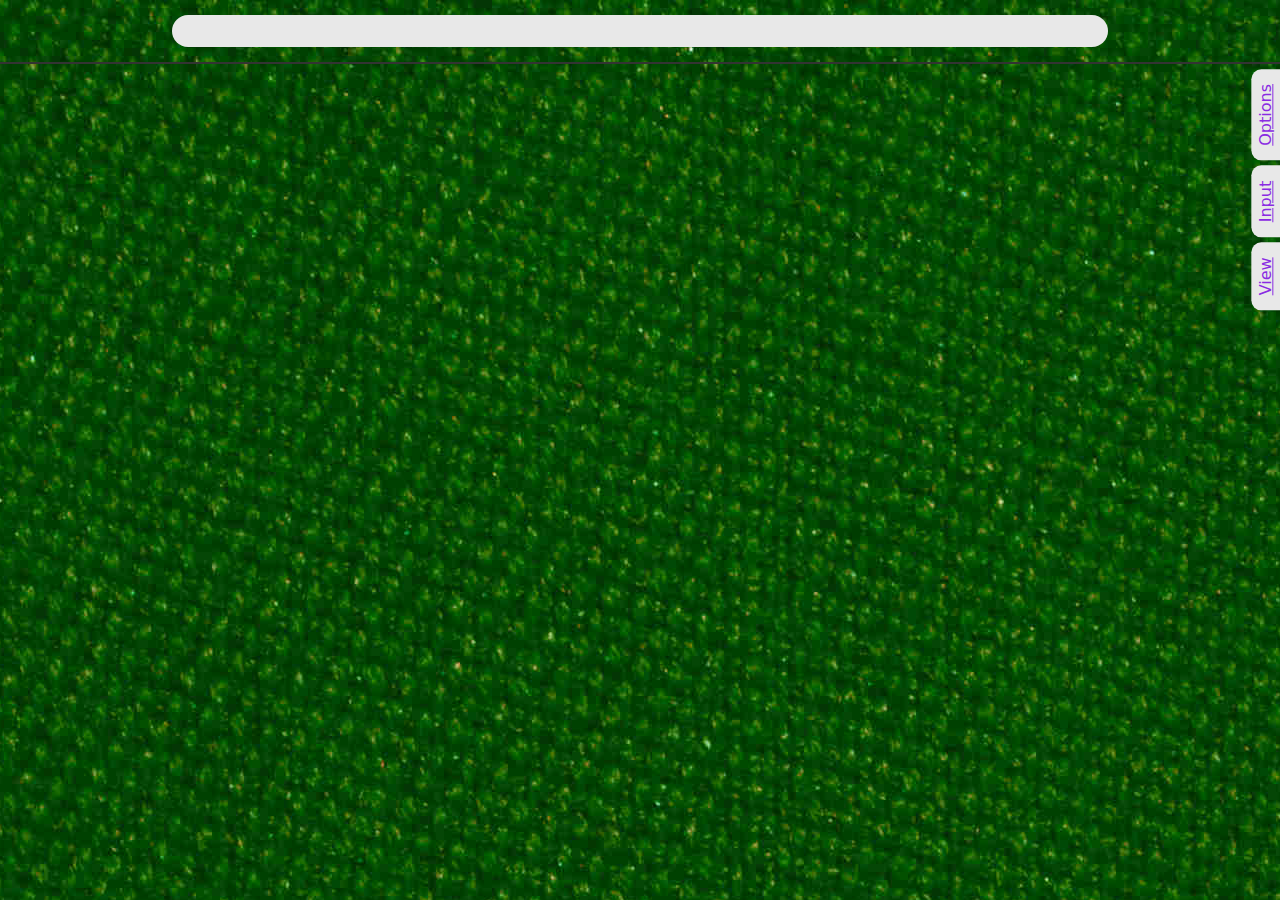
<file: index.html>
<!DOCTYPE html>
<html>
	<head>
		<title>Magic Deck Viewer</title>
		<script src="https://ajax.googleapis.com/ajax/libs/jquery/3.3.1/jquery.min.js"></script>
		<script src="js/API.js"></script>
		<script src="js/API_scryfall.js"></script>
		<script src="js/Candy.js"></script>
		<script src="js/Deck.js"></script>
		<script src="js/ENC.js"></script>
		<script src="js/Input.js"></script>
		<script src="js/R.js"></script>
		<script src="js/State.js"></script>
		<script src="js/UI.js"></script>
		<script src="js/index.js"></script>
		
		<link rel="stylesheet" href="index.css" />
		<link rel="stylesheet" href="loader.css" />
		<meta charset="UTF-8"> 
		<meta property="og:title" content="Magic the Gathering Deck Viewer">
		<meta property="og:description" content="View and share Magic the Gathering decks without requiring an account">
		<meta property="og:image" content="img/deckyLinkPreview.jpg">
		<meta property="twitter:card" content="img/deckyLinkPreview.jpg">
		<meta name="description" content="Decky is a Magic the Gathering deck creator/viewer that doesn't require an account." />
	</head>
	<body>
		<div id="jstest">
			<div>
				<script>jstest.className = "js";</script>
				<div class="preview">
					<img src="img/deckyLinkPreview.jpg" title="Link Preview Image" />
					<h1>What is Decky?</h1>
					<p>Decky is a way to visualise and share Magic the Gathering decks. Not everyone wants to create an account on a site to share a creation</p>
					<h1>How does Decky work?</h1>
					<p>It encodes the individual cards into the hash portion of the URL. This can then be shared via any method you wish.</p>
					<h1>Does Decky have limitations</h1>
					<p>Yup. URLs can only be so long. If you add too many cards then problems may arise. For drafting and constructed play, this should be fine. It should even work for commander decks. A small cube may be troublesome.</p>
					<p>Decky is also unable to produce a preview image when linked to. Because all of the cards are calculated when you view the link, nothing can be generated before hand.</p>
					<p>There is also the posibility that so many requests are made at the same time that using it might be frustrating. Cross that bridge when we get there.</p>
				</div>
				<img src="img/nojs.jpg" title="Seinfeld 'No soup for you' but soup has been replaced by js logo" />
				<p>I know. I made a web app that depends on javascript.</p>
				<p>If you can enable it you'll get a much better experience.</p>
			</div>
		</div>
		<div id="loader">
			<div class="loaderRing">
				<div></div>
				<div></div>
				<div></div>
			</div>
		</div>
		<div id="main">
			<div class="queryInput">
				<form autocomplete="off" onsubmit="return false;">
					<input id="query" type="text"></input>
				</form>
				<div id="target" class="list"></div>
				<script type="text/javascript">
				if(window.location.hostname.indexOf("localhost") > 0 || window.location.href.startsWith("file")){
					var hash = `{"c2":"1CTd1XXN27rq25z70i472pub","v":"stacked"}`
					document.write(`<div class="testCards">`)
					document.write(`<a href="#${encodeURI(hash)}" onclick="setTimeout(State.load,100)">Card Test</a>`)
					document.write(`<a href="#" onclick="setTimeout(State.load,100)">Reset</a>`)
					document.write(`</div>`)
				}
				</script>
				
			</div>
			
			<div id="deck" class="default"></div>
			
			<div class="formatted">
				<div class="keys">
					<div id="view" class="key">
						<a onclick="return Candy.inputToggle(event);"><span>View</span></a>
					</div>
					<div id="input" class="key">
						<a onclick="return Candy.inputToggle(event);"><span>Input</span></a>
					</div>
					<div id="displayOptions" class="key">
						<a onclick="return Candy.inputToggle(event);"><span>Options</span></a>
					</div>
				</div>
				<div class="options">
					<div id="viewOpen" class="option">
						<div class="value">
							<textarea id="TextView" cols="25" rows="15"></textarea>
						</div>
					</div>
					<div id="inputOpen" class="option">
						<div class="value">
							<textarea id="TextInput" cols="25" rows="15"></textarea>
							<a onclick="State.loadText(); return false;">Load</a>
						</div>
					</div>
					<div id="displayOptionsOpen" class="option">
						<div class="value">
							<label>
								<input id="displayEdit" type="checkbox" name="displayEdit" onclick="return UI.toggleEditable();" />Editable
							</label>
							<fieldset>
								<legend>Custom Background</legend>
								<input title="url" id="backgroundURL" type="text" name="backgroundURL" oninput="return UI.backgroundChange();"/>
								<input title="Scale" type="range" min="50" max="300" value="100" class="slider" id="backgroundScale" oninput="return UI.backgroundChange();"/>
								<input title="Offset X" type="range" min="-600" max="200" value="0" class="slider" id="backgroundOffsetX" oninput="return UI.backgroundChange();"/>
								<input title="Offset Y" type="range" min="-600" max="200" value="0" class="slider" id="backgroundOffsetY" oninput="return UI.backgroundChange();"/>
							</fieldset>
							View
								<select id="viewSelector" oninput="return UI.viewChange();">
									<option value="default">Default</option>
									<option value="mini">Mini</option>
									<option value="stacked">Stacked</option>
								</select>
						</div>
					</div>
				</div>
			</div>
		</div>
		<div id="apiInfo">
			<span id="apiRemaining"></span>
			<div id="apiStatus"></div>
		</div>
	</body>
</html>
</file>
<file: index.css>
html, body, p, h1, h2{
	padding: 0;
	margin: 0;
}
body {
	font-family: Verdana, sans;
	overflow-y: scroll;
	background: url('img/bg_low.jpg') repeat-y;
	background-position: top center;
}
body.custom {
	background-image: var(--custom-background-url);
	background-size: var(--custom-background-scale);
	background-position-x: var(--custom-background-x-offset);
	background-position-y: var(--custom-background-y-offset);
}
a:hover{
	cursor: pointer;
}

:root {
	--query-y-offset: -50px;
	--query-x-offset: -10px;

	--color-light: #E8E8E8;
	--color-selected: #CCFFFF;
	--color-shadow: #888888;
	--color-separator: #333;
	--color-links: blueviolet;

	--custom-background-url: url();
	--custom-background-scale: 100%;
	--custom-background-x-offset: 0px;
	--custom-background-y-offset: 0px;
}

#main {
	position: relative;
}
/* MAIN STUFF */

#deck img {
	width: 160px;
	display: block;
	border-radius: 8px;
	overflow: hidden;
}

#deck {
	margin: 10px 40px 220px 40px;
}

#deck a + img {
	position: absolute;
	display: none;
	right: 0;
}
#deck a:hover + img {
	display: block;
}

.card .name {
	display: none;
}
.card {
	display: inline-block;
	position: relative;
	margin: 2px 2px 0 0;
}
.card .display{
	transition: transform .2s ease-in-out;
	transform-origin: 50% 0%;
	z-index: 2;
}
.card.split .display{
	transform-origin: 50% 50%;
}
.card.flip .display{
	transform-origin: top center;
}
.card.flipped .display{
	transform: rotate(180deg);
	transform-origin: center; center;
}
#deck .card:hover{
	z-index: 4;
}
#deck .card:hover .display{
	transform: scale(1.2);
}
#deck .card.split:hover .display{
	transform: scale(1.4) rotate(90deg);
}
#deck .card.flipped:hover .display{
	transform: rotate(180deg) translate(0%, -10%) scale(1.2);
}
#deck .card .set {
	transform: none;
}
.cardInner {
	position: relative;
}
.card .action {
	position: absolute;
	padding: 10px;
	background: white;
	opacity: .2;
	display: none;
}
.card .action:hover {
	opacity: 1;
}
.card .prerelease {
	opacity: .8;
	border-top-left-radius: 8px;
}
.card .delete {
	right: 0;
	border-top-right-radius: 8px;
}
.card .set {
	right: 0;
	bottom: 0;
	border-bottom-right-radius: 8px;
}
.card .transform, .card .flip {
	left: 0;
	bottom: 0;
	border-bottom-left-radius: 8px;
}

.editable .action {
	display: block;
}

.card .sets {
	position: absolute;
	left: 50%;
	top: 50%;
	z-index: 10;
	margin: 0px 0px 200px 0px;
}
.card .sets img {
	margin: 0px 0px 200px 0px;
}
.card .sets img.early {
	
}
.card .sets img.late {
	transform: translate(0%, -110%);
}
.card.dropOnly {
}
.card.hover img{
	position: relative;
	top: 10px;
	left: 10px;
}
#dragee{
	position: absolute;
}
#dragee img{
	width: 40px;
}
#dragee a{
	display: none;
}
.sets a {
	padding: 2px 10px;
	display: block;
	width: 200px;
	white-space: nowrap;
	overflow: hidden;
	text-overflow: ellipsis;
}

.default .card .bot{
	display: none;
}

/* TEXT INPUT OUTPUT */

.formatted {
	clear: both;
}
.formatted {
	display: inline-block;
	position: absolute;
	right: 0;
	top: 40px;
	z-index: 20;
}
.formatted a {
	display: inline-block;
	color: var(--color-links);
	text-decoration: underline;
}
.formatted .keys a {
	border-radius: 10px 10px 0 0;
	padding: 5px 15px 5px 15px;
}
.formatted .option {
	display: none;
	margin: 15px 25px 15px 15px;
	min-height: 250px;
}
.formatted .options {
	box-shadow: -5px 5px 5px var(--color-shadow);
}
.formatted .option.selected {
	display: block;
}
.formatted .key a{
	background-color: var(--color-light);
}
.formatted .key.selected a, .formatted .options {
	background-color: var(--color-selected);
}
.formatted .keys, .formatted .options {
	display: inline-block;
}
.formatted .keys {
	margin: 0 0 0 0;
	transform: rotate(270deg);
	transform-origin: bottom right;
	vertical-align: top;
	float: left;
}
.formatted .key {
	display: inline;
}
.formatted .option {
	width: 400px;
}

.formatted .option textarea {
	width: 100%;
}
.formatted fieldset input {
	display: block;
}

/* QUERY STUFF */
.queryInput {
	background: url('https://images.pexels.com/photos/1040473/pexels-photo-1040473.jpeg?auto=compress&cs=tinysrgb&dpr=3&h=750&w=1260');
	background-position: var(--query-x-offset) var(--query-y-offset);
	padding: 10px 0 15px 0;
	border-bottom: 2px solid var(--color-separator);
}

#query {
	width: 70%;
	display: block;
	margin: 5px auto 0 auto;
	border: 0;
	padding: 5px 20px 5px 20px;
	background-color: var(--color-light);
	border-radius: 20px;
	font-size: 115%;
}

#query.working {
	background-color: var(--color-selected);
}

#target {
	left: 15%;
	position: absolute;
	z-index: 10;
	width: 400px;
}

.list {
	background-color: var(--color-light);
}

.list .selectable {
	padding: 0 15px;
	display: block;
	border: solid var(--color-light);
	border-width: 2px 0 2px 0;
	border-collapse: collapse;

	white-space: nowrap;
	overflow: hidden;
	text-overflow: ellipsis;
}
.list .selectable.highlight, .list .selectable:hover{
	background-color: var(--color-selected);
	border-color: var(--color-separator);
	border-left: 0;
	border-right: 0;
}

/* DEBUGGY STUFF */

#apiInfo {
	position: fixed;
	bottom:  0px;
	right: 0px;
	margin: 10px;
}
.testCards {
	position: absolute;
	top: 10px;
	right: 10px;
}

/* Mini View */
.mini .card .container {
	overflow: hidden;
}
.mini .card .top {
	height: 25px;
}
.mini .card .bot {
	height: 98px
}
.mini .card .bot img {
	top: -120px;
	position: relative;
}

/* Stacked View */
.stacked .card {
	height: 30px;
}
.stacked .bot {
	display: none;
}

/* NO JS */
#jstest.js {
	display: none;
}
#jstest {
	position: absolute;
	top: 0;
	bottom: 0;
	left: 0;
	width: 100%;
	z-index: 100;
	display: flex;
	justify-content: center;
	padding: 10px 0;
}
#jstest > div{
	display: inline-block;
	background-color: var(--color-light);
	border-radius: 20px;
	padding: 20px;
	height: fit-content;
	box-shadow: -5px 5px 5px var(--color-shadow);
	max-width: 600px;
}
#jstest img {
	display: block;
}
#jstest .preview {
	display: none;
}
#jstest .preview h1, #jstest .preview p {
	display: inline-block;
}
</file>
<file: loader.css>
#loader{
	position: absolute;
	top: 0;
	bottom: 0;
	left: 0;
	width: 100%;
	z-index: 100;
	display: none;
	justify-content: center;
	padding: 100px 0 0;
}
#loader.loading{
	display: flex;
}
.loaderRing {
  display: inline-block;
  position: relative;
  width: 180px;
  height: 180px;
}
.loaderRing div {
  box-sizing: border-box;
  display: block;
  position: absolute;
  width: 128px;
  height: 128px;
  margin: 16px;
  border: 16px solid #AF6A7D;
  border-radius: 50%;
  animation: lds-ring 3s cubic-bezier(0.5, 0, 0.5, 1) infinite;
  border-color: #AF6A7D transparent transparent transparent;
}
.loaderRing div:nth-child(1) {
  animation-delay: -0.2s;
}
.loaderRing div:nth-child(2) {
  animation-delay: -0.1s;
  border-width: 8px;
  border-color: #8C5364 transparent transparent transparent;
}
.loaderRing div:nth-child(3) {
  animation-delay: -0.05s;
  border-width: 10px;
}
@keyframes lds-ring {
  0% {
    transform: rotate(0deg);
  }
  100% {
    transform: rotate(360deg);
  }
}
</file>
